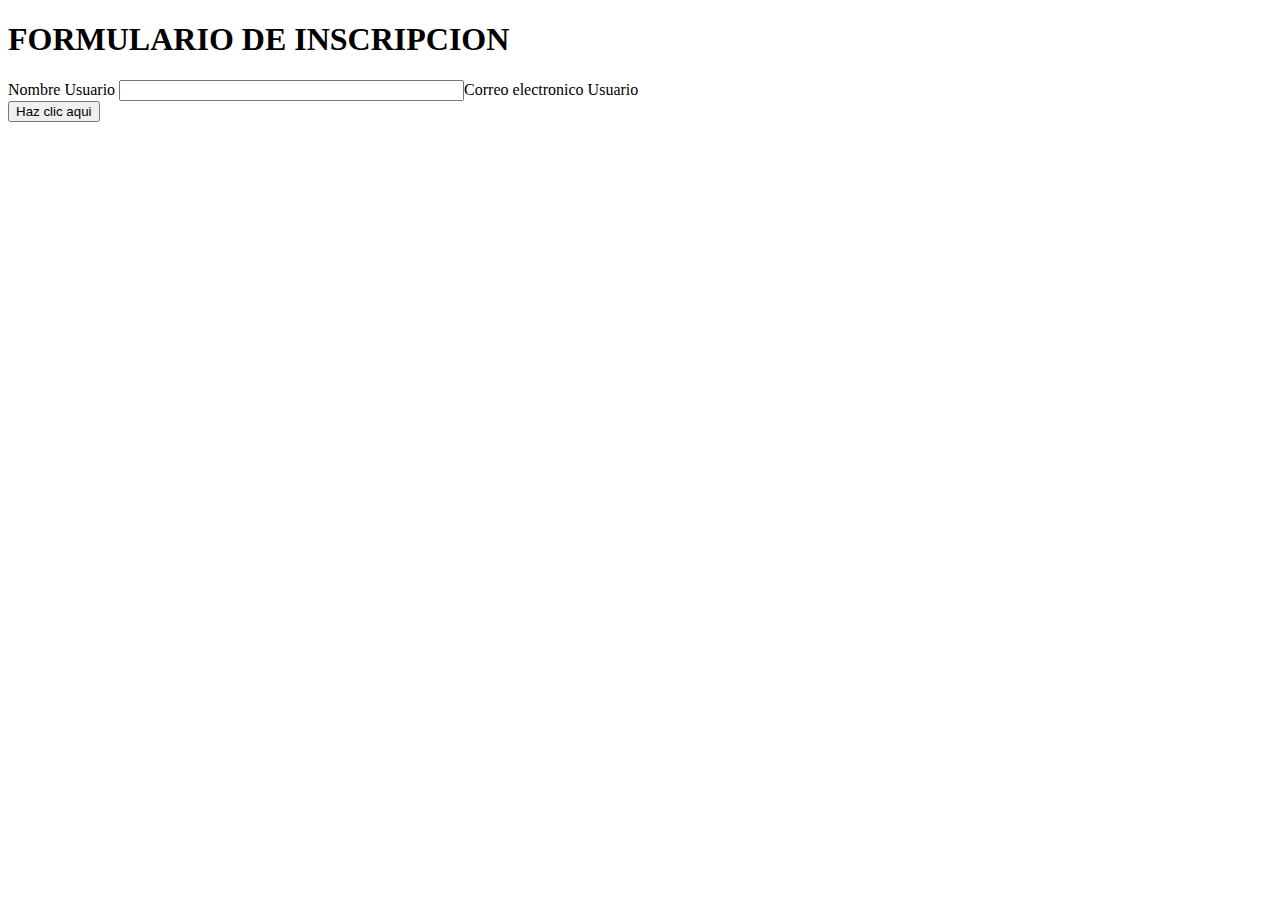
<file: dia 5/index.html>
<!DOCTYPE html>
<html>
    <head>
        <title>FORMULARIOS</title>
        <meta charset="UTF-8">
        <title>Actividad de oyente de eventos en JavaScript</title>
    </head>
    <body>
        <form>
            <h1>FORMULARIO DE INSCRIPCION</h1>
            <label for="nombreusuario">Nombre Usuario</label>
            <input type="text" name="nomusu" size="40" maxlength="10" planceholder="digite nombre"
            <label for="emailusuario">Correo electronico Usuario</label>
        </form>
        <button id="miBoton">Haz clic aqui</button>


        <script src="index.js"></script>
    </body>
</html>
</file>
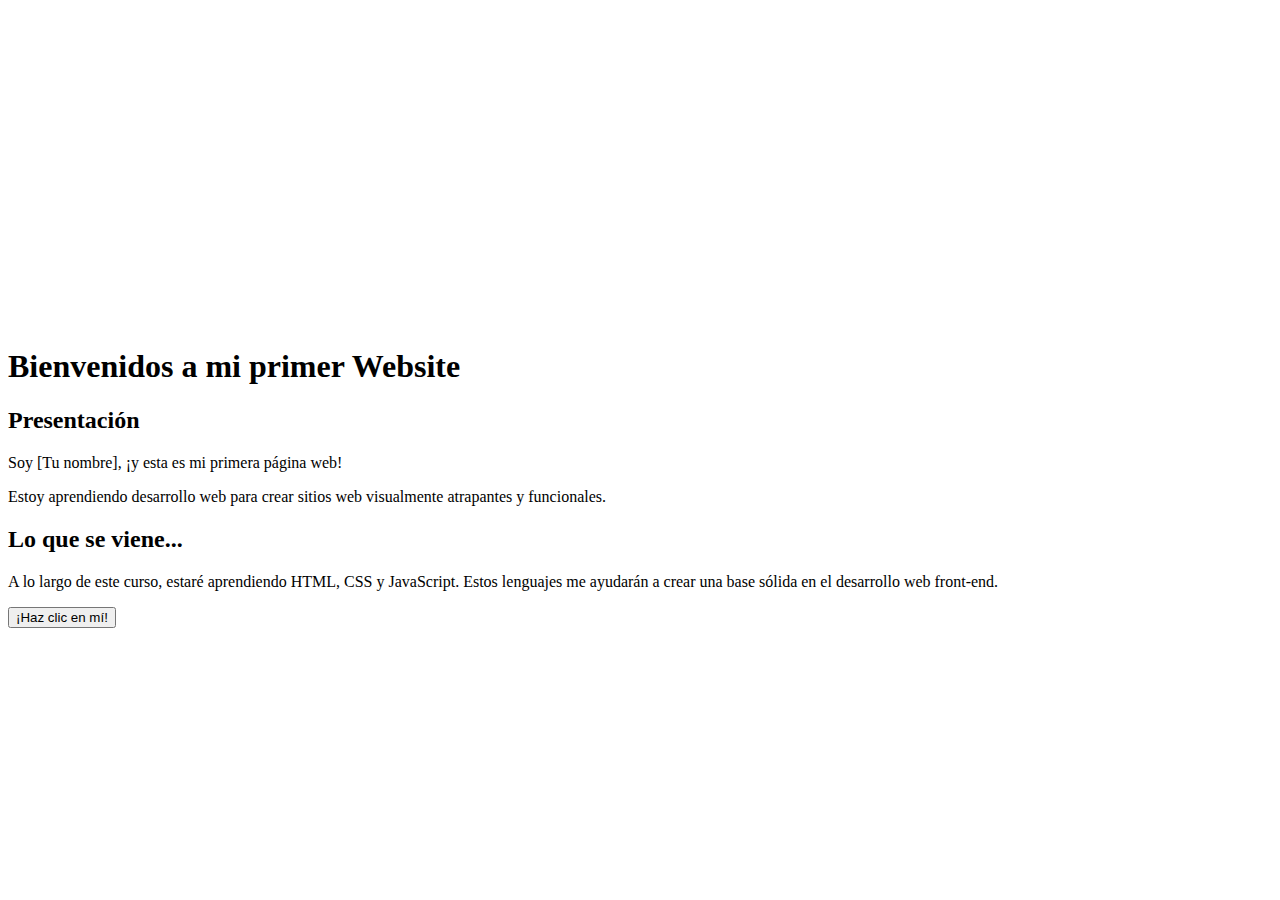
<file: nuevo.html>
<!DOCTYPE html>
<html lang="en">
<head>
    <meta charset="UTF-8">
    <meta http-equiv="X-UA-Compatible" content="IE=edge">
    <meta name="viewport" content="width=device-width, initial-scale=1.0">
    <title>Document</title>
<body>
    <header class="container-nav">
      <nav class="navbar">
        <!-- Contenido de la barra de navegación -->
      </nav>
    </header>

    <main>
      <!-- Contenido principal -->
    </main>

    <footer>
      <!-- Contenido del pie de página -->
    </footer>
<div class="container">
    <iframe width="560" height="315" src="https://www.youtube.com/watch?v=kvrI5703_Fw" title="YouTube video player" frameborder="0" allow="accelerometer; autoplay; clipboard-write; encrypted-media; gyroscope; picture-in-picture; web-share" allowfullscreen></iframe>
    <h1>Bienvenidos a mi primer Website</h1>
    <section>
      <h2>Presentación</h2>
      <p>Soy [Tu nombre], ¡y esta es mi primera página web!</p>
      <p>Estoy aprendiendo desarrollo web para crear sitios web visualmente atrapantes y funcionales.</p>
    </section>
    <section>
      <h2>Lo que se viene...</h2>
      <p>
        A lo largo de este curso, estaré aprendiendo HTML, CSS y JavaScript. Estos lenguajes me ayudarán a crear una base sólida en el desarrollo web front-end.
      </p>
    </section>
    <button onClick="showAlert()" aria-label="Haz clic en mí">¡Haz clic en mí!</button>
  </div>
</body>
</head>
</file>
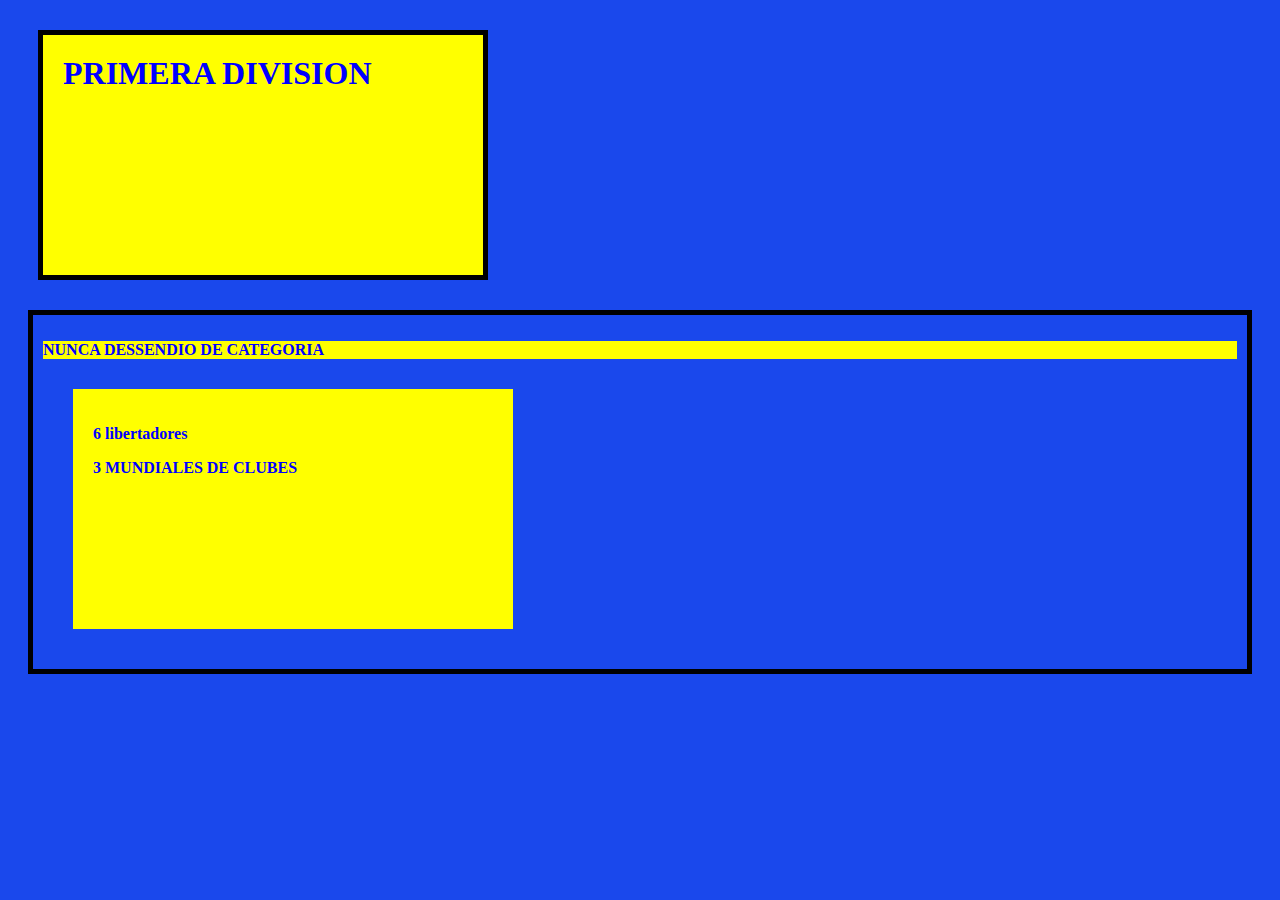
<file: dia6/ejercicio-1.html>
<!DOCTYPE html>
<html>
    <head>
        <title><strong>BOCA JUNIORS</strong></title>
    </head>
             <link rel="stylesheet" href="estilos.css">
        <body>
            <div style="color:blue">
                <h1>PRIMERA DIVISION</h1> 
                <div class="ejemplo">
                    <p><strong>NUNCA DESSENDIO DE CATEGORIA</strong></p>
                    <div class="hijo"> 
                        <p><strong>6 libertadores</strong></p>
                        <p><strong>3 MUNDIALES DE CLUBES</strong></p>

                    </div>
                </div>
            </div>
        </body>
</html>
</file>
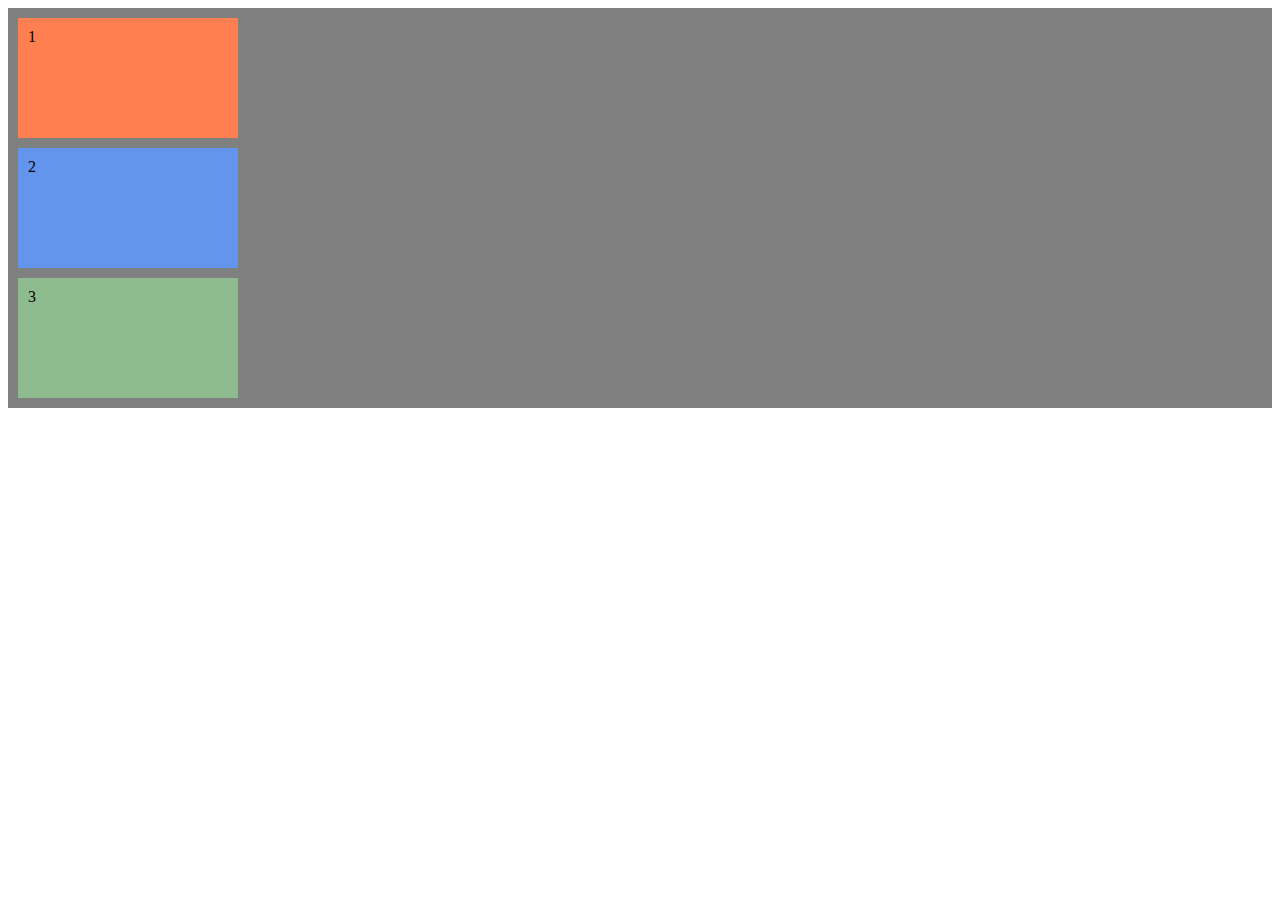
<file: dia6/ejercicio-2.html>
<!DOCTYPE html>
<html>
    <head>
        <link rel="stylesheet" href="estilasos.css">
        <style>
             .flex-container {
                display: flex;
                background-color: grey;
                padding: 5px;
                flex-direction: column;
            }
            .flex-container div{
                margin: 5px;
                padding: 10px;
                flex-direction: unset;
            }
        </style>
        <body>
            <div class="flex-container">
                <div class="caja1">1</div>
                <div class="caja2">2</div>
                <div class="caja3">3</div>
            </div>
        </body>
    </head>
</html>
</file>
<file: dia6/estilos.css>
h1{
    background-color: yellow;
    margin: 30px;
    padding:20px;
    width: 400px;
    height: 200px;
    border: 5px solid black;
    grid-template-columns: 20px;
}
p{
    background-color: yellow;
}
body{
    background-color: rgb(26, 72, 236);
}
.ejemplo {
    padding: 10px;
    border: 5px solid black;
    margin:20px;
}
.hijo {
    background-color: yellow;
    margin: 30px;
    padding:20px;
    width: 400px;
    height: 200px;
}
</file>
<file: dia6/estilasos.css>
.div{
    border: darkkhaki 5px;
}
.caja1{
    margin: 10px;
    padding: 5px;
    width: 200px;
    height: 100px;
    border: darkkhaki 5px;
    background-color: coral;

}
.caja2{
    margin: 15px;
    padding: 10px;
    width: 200px;
    height: 100px;
    border: darkkhaki 5px;
    background-color: cornflowerblue;
}
.caja3{
    margin: 15px;
    padding: 10px;
    width: 200px;
    height: 100px;
    border: darkkhaki 5px;
    background-color: darkseagreen;
}
</file>
